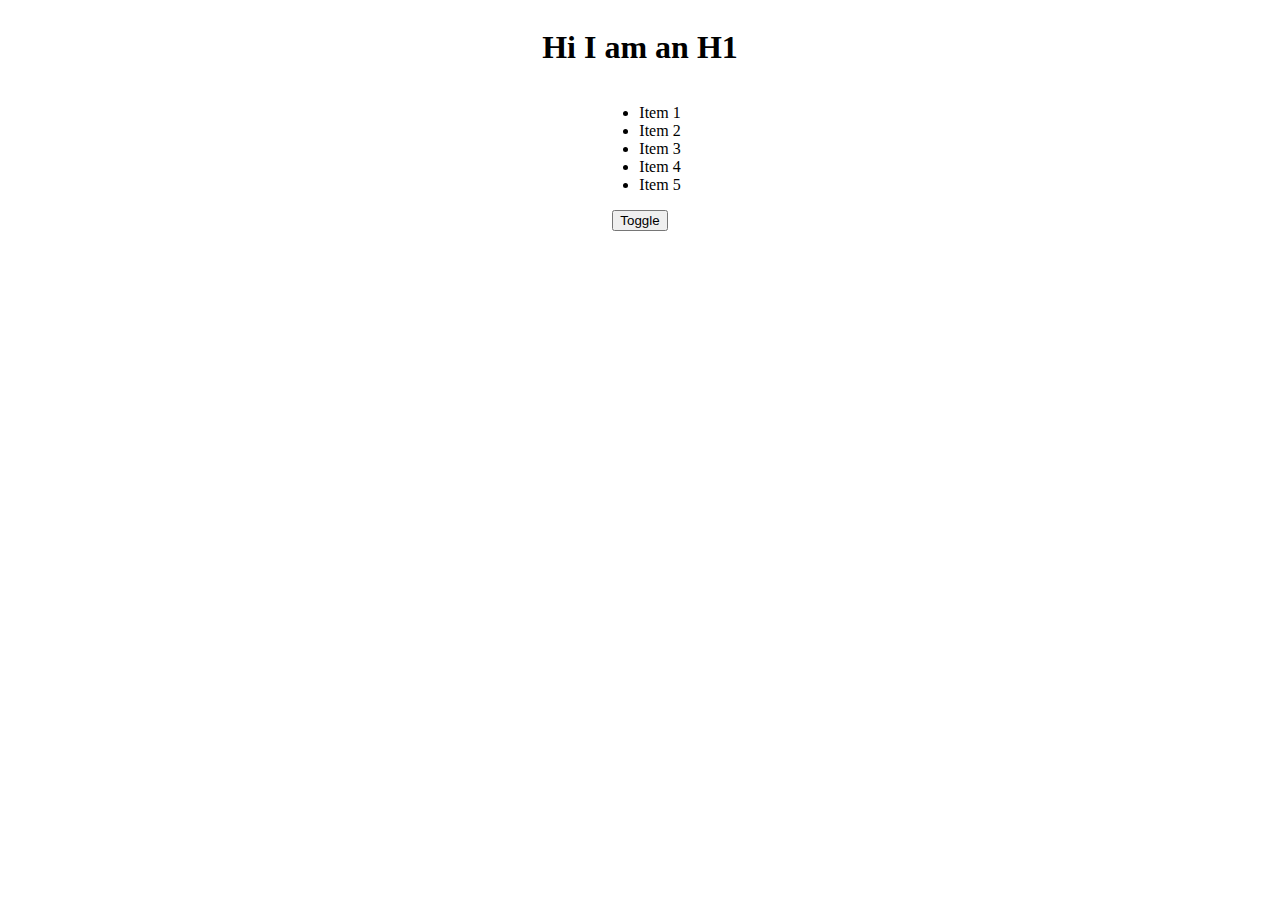
<file: index.html>
<html lang="en">
  <head>
    <meta charset="UTF-8" />
    <meta name="viewport" content="width=device-width, initial-scale=1.0" />
    <meta http-equiv="X-UA-Compatible" content="ie=edge" />
    <link
      href="https://fonts.googleapis.com/icon?family=Material+Icons"
      rel="stylesheet"
    />
    <link rel="stylesheet" href="style.css" />
    <title>Document</title>
  </head>
  <body>
    <h1 class="header testCase anotherTest" id="Idheader">Hi I am an H1</h1>
    <ul class="list">
      <li class="list-item">Item 1</li>
      <li class="list-item">Item 2</li>
      <li class="list-item">Item 3</li>
      <li class="list-item">Item 4</li>
      <li class="list-item">Item 5</li>
    </ul>
    <button class="toggle">Toggle</button>
    <script src="app.js"></script>
  </body>
</html>
</file>
<file: style.css>
body {
  display: flex;
  flex-direction: column;

  align-items: center;
  text-align: center;
}
.bc {
  height: 50px;
  width: 500px;
}
.test {
  background-color: red;
  background-clip: text;
  height: 30vh;
}
.icon-test {
  font-size: 48px;
  color: orange;
}
</file>
